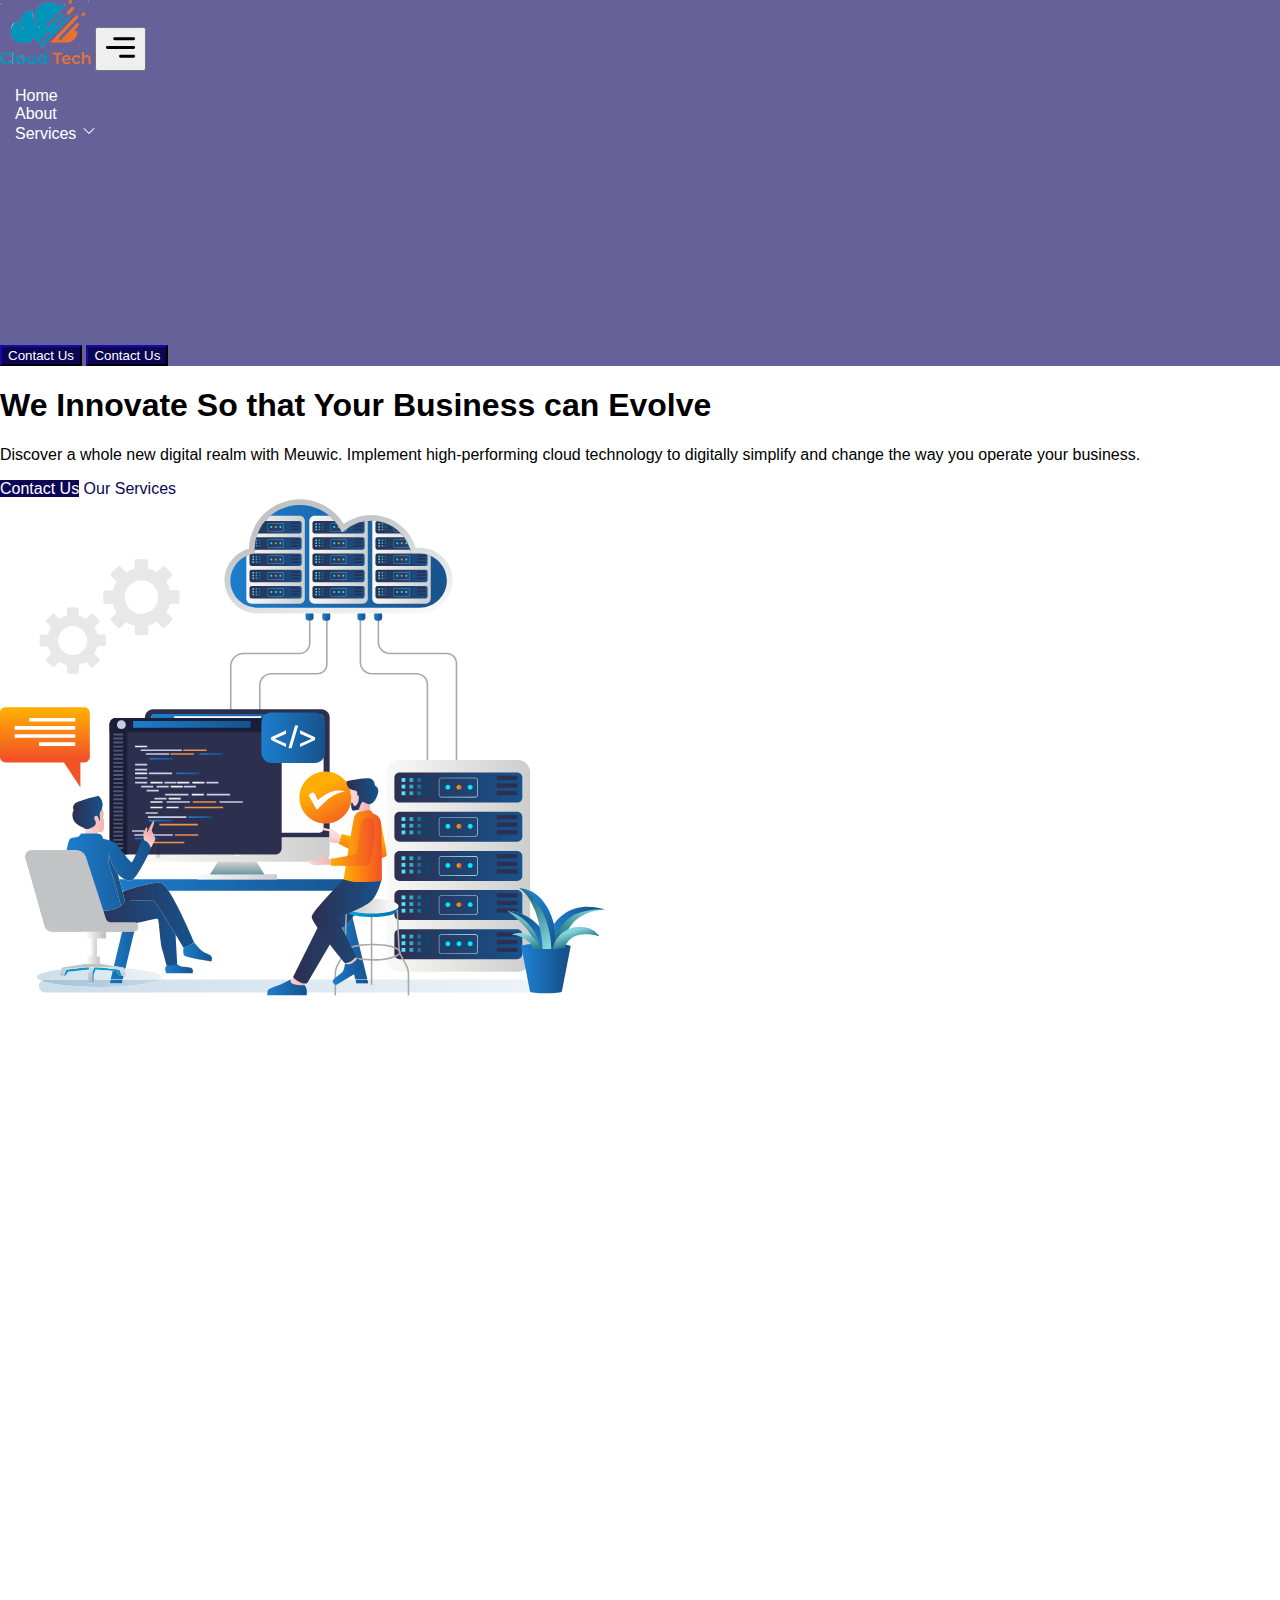
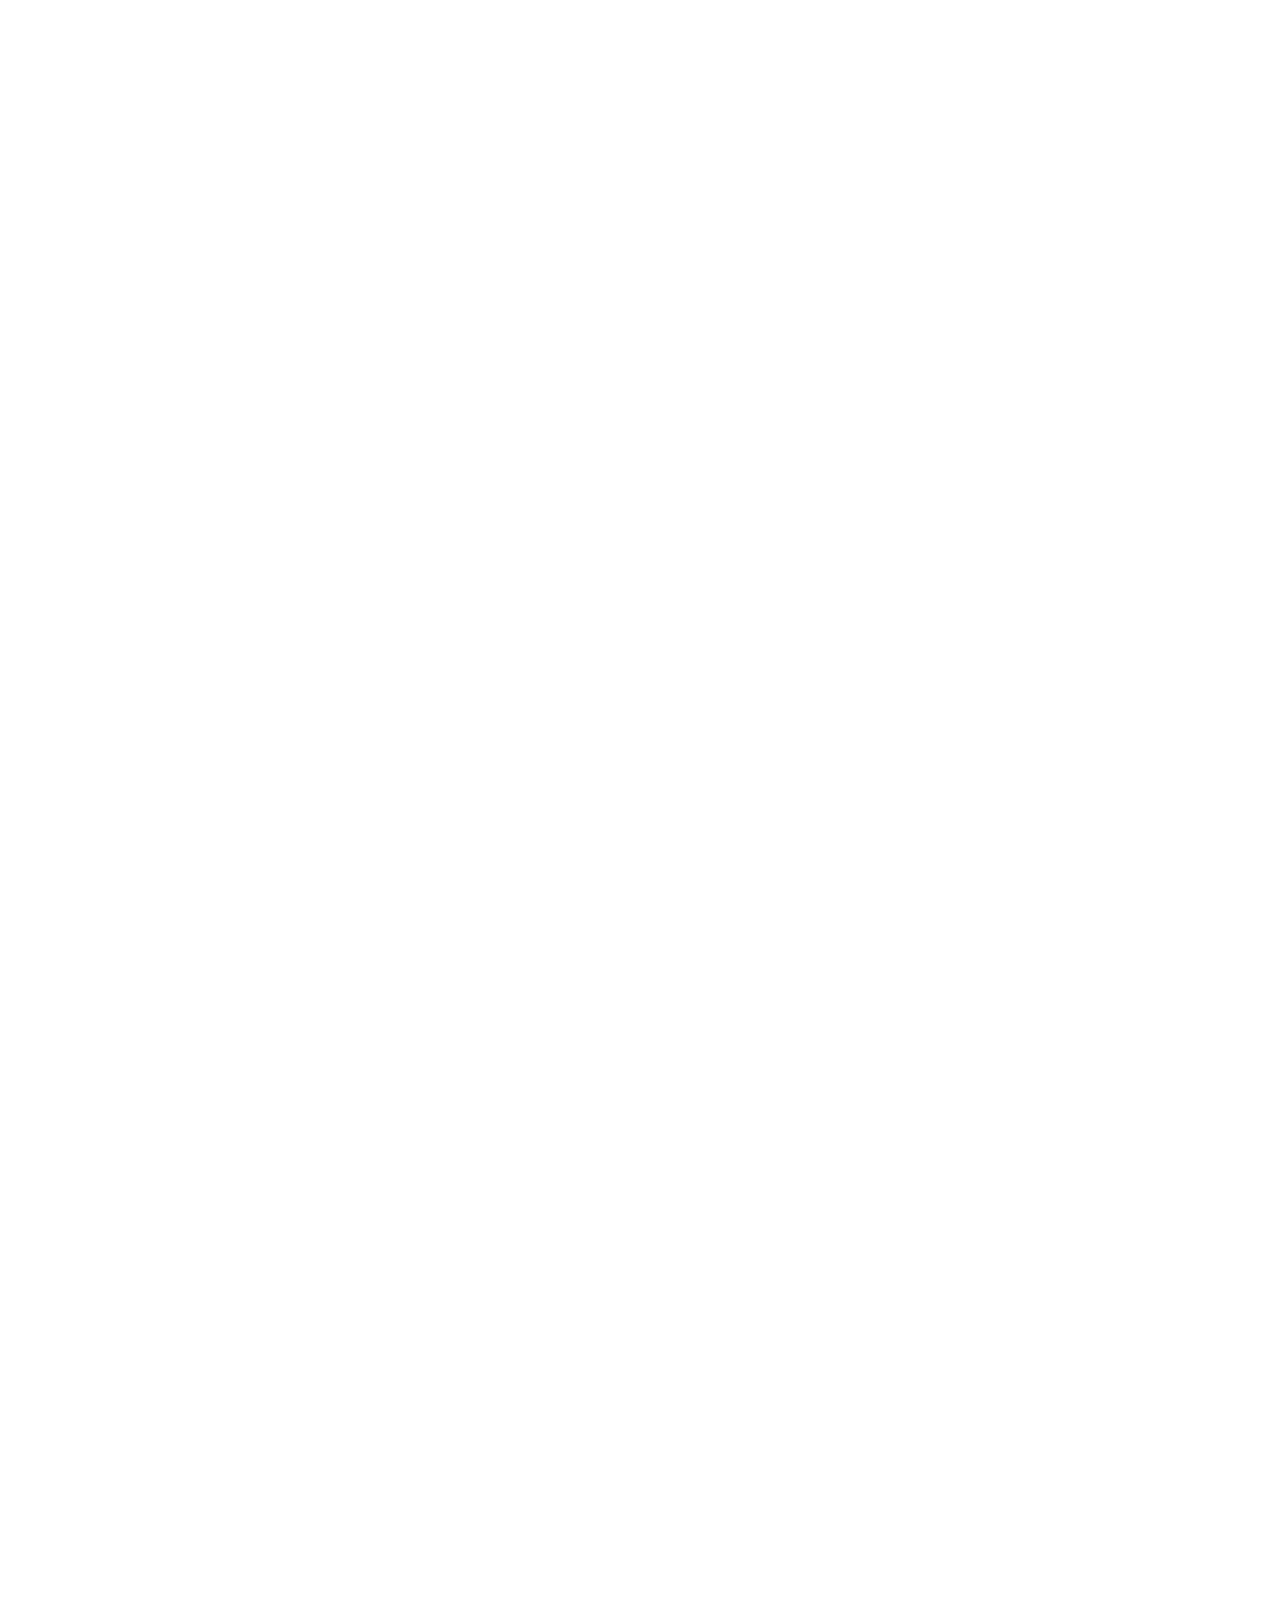
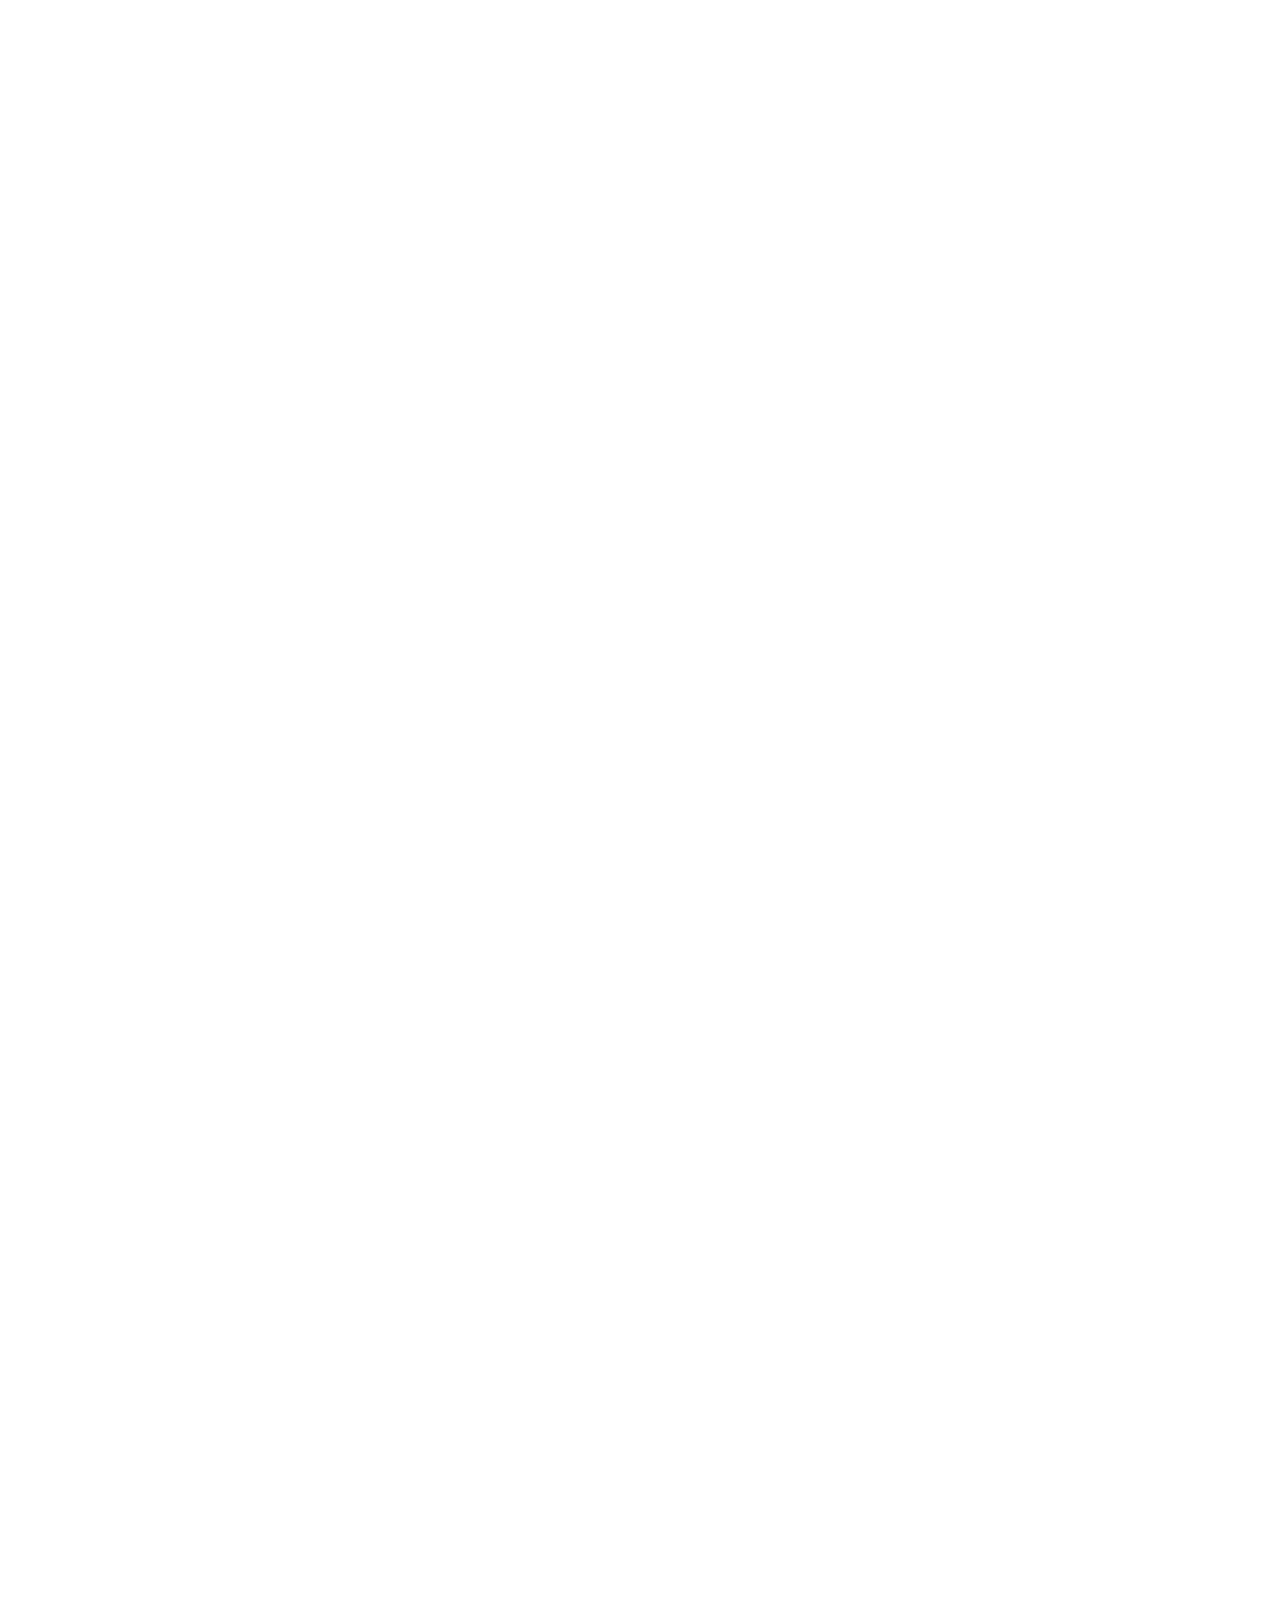
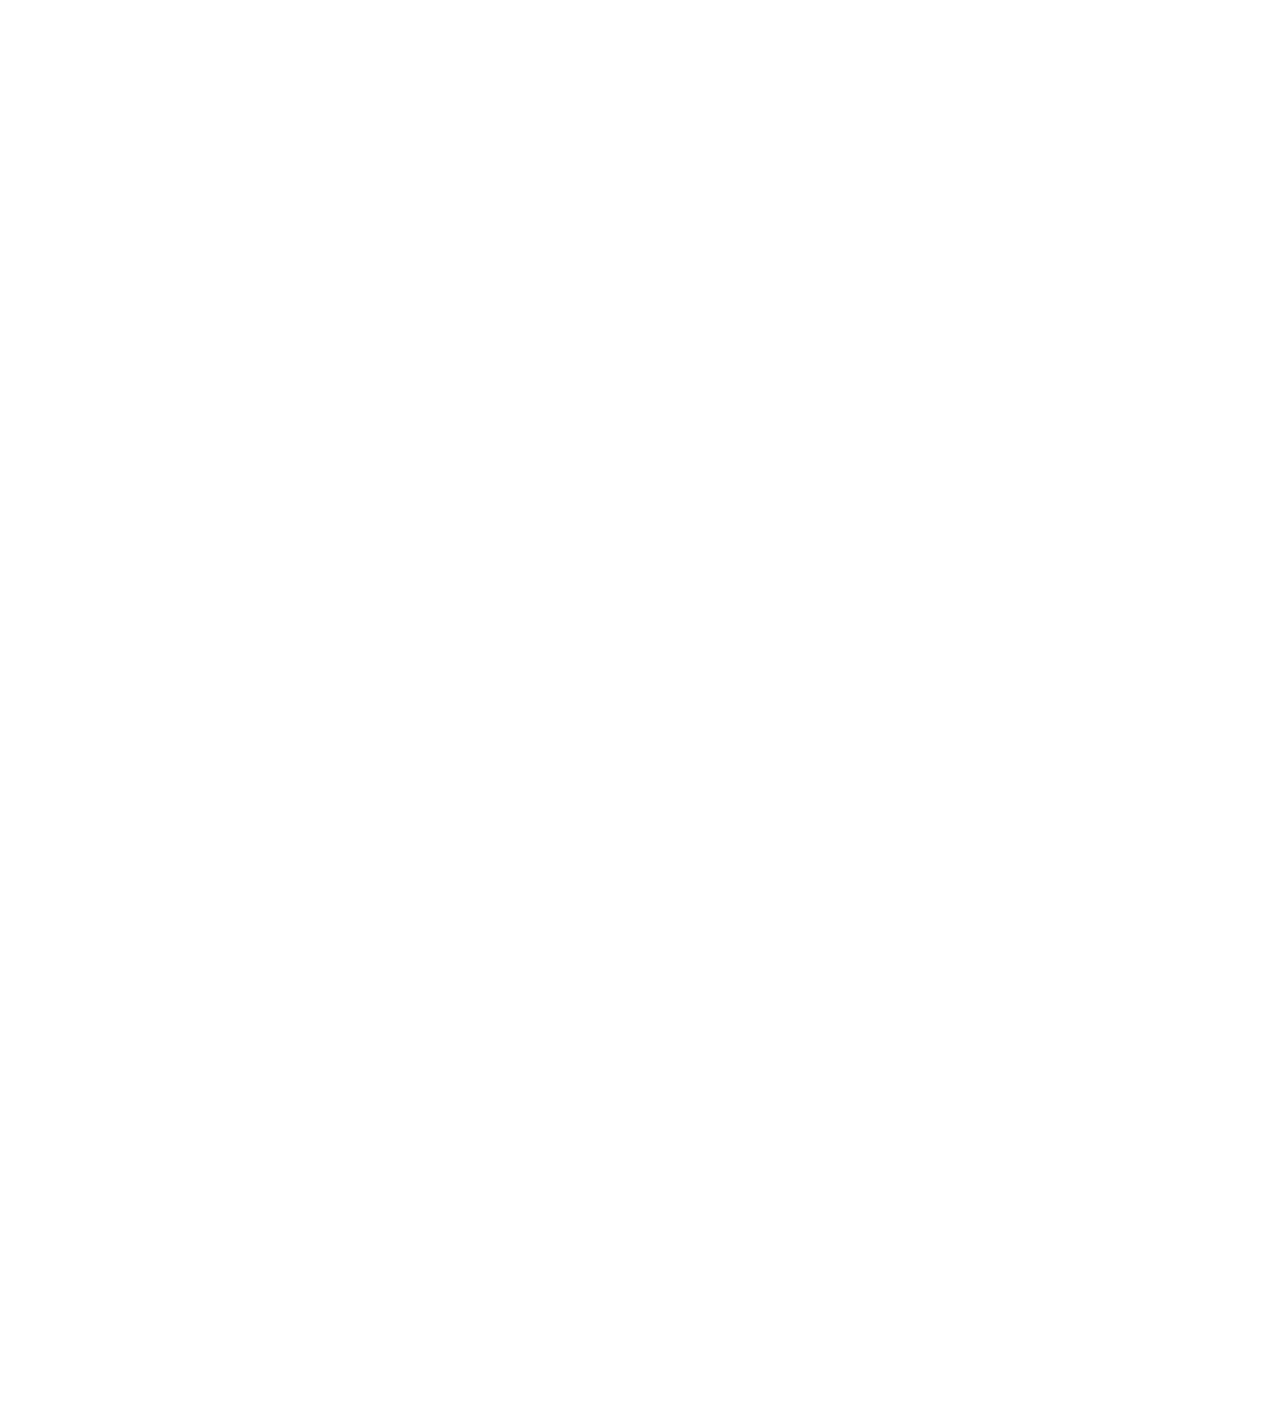
<file: index.html>
<!DOCTYPE html>
<html lang="en">
<head>
    <meta charset="UTF-8">
    <meta name="viewport" content="width=device-width, initial-scale=1.0">
    <title>Muewic</title>
    <!-- css links -->
    <link href="https://cdn.jsdelivr.net/npm/bootstrap@5.3.2/dist/css/bootstrap.min.css" rel="stylesheet" integrity="sha384-T3c6CoIi6uLrA9TneNEoa7RxnatzjcDSCmG1MXxSR1GAsXEV/Dwwykc2MPK8M2HN" crossorigin="anonymous">
    <link rel="stylesheet" href="css/style.css">
    <link rel="stylesheet" href="css/animate.css">
    <!-- css links ends -->
</head>
<body>
    <!-- header starts -->
    <header class="sticky-top bg-white">
      <nav class="navbar navbar-expand-lg bg-body-tertiary shadow p-0">
          <div class="container">
            <a class="navbar-brand py-2" href="index.html"><img src="images/cloud-tech4.svg" height="65" alt=""></a>
            <button class="navbar-toggler border-0 p-0 outline-none" type="button" data-bs-toggle="offcanvas" data-bs-target="#staticBackdrop" aria-controls="staticBackdrop">
              <img src="images/menu-icon.svg" alt="">
            </button>
            <div class="offcanvas offcanvas-start" tabindex="-1" id="staticBackdrop" aria-labelledby="staticBackdropLabel">
              <ul class="navbar-nav mx-lg-auto mb-2 mb-lg-0">
                <li class="nav-item me-lg-3">
                  <a class="nav-link" aria-current="page" href="index.html">Home</a>
                </li>
                <li class="nav-item me-lg-3">
                  <a class="nav-link" href="about-us.html">About</a>
                </li>
                <li class="nav-item me-lg-3">
                  <a class="nav-link service-btn" href="javascript:void(0);" role="button">
                    Services
                    <img src="images/arrow-down.svg" alt="">
                  </a>
                  <ul class="dropdown-menu row align-items-start">
                    <li class="col-lg-6 dropdown-list mb-3">
                      <div class="dropdown-item text-uppercase mb-2 pb-2 border-bottom" href="services.html">Cloud Services</div>
                      <ul>
                        <li><a href="services.html">DevOps</a></li>
                        <li><a href="services.html">SecOps</a></li>
                        <li><a href="services.html">Consultation & Migrations</a></li>
                        <li><a href="services.html">Observability & Monitoring Solutions</a></li>
                        <li><a href="services.html">Managed services</a></li>
                        <li><a href="services.html">Incident Management</a></li>
                      </ul>
                    </li>
                    <li class="col-lg-6 dropdown-list mb-3">
                      <div class="dropdown-item text-uppercase mb-2 pb-2 border-bottom" href="services.html">IT services</div>
                      <ul>
                        <li><a href="services.html">Custom IT Services</a></li>
                        <li><a href="services.html">Networking</a></li>
                        <li><a href="services.html">O365 & SharePoint</a></li>
                        <li><a href="services.html">Gsuite Gmail Support </a></li>
                      </ul>
                    </li>
                    <li class="col-lg-6 dropdown-list mb-3">
                      <div class="dropdown-item text-uppercase mb-2 pb-2 border-bottom" href="services.html">BPO/KPO</div>
                      <ul>
                        <li><a href="services.html">Solutions for Fintech</a></li>
                      </ul>
                    </li>
                  </ul>
                </li>
              </ul>
              <button class="btn btn-primary d-lg-block d-none" type="submit">Contact Us</button>
            </div>
            <button class="btn btn-primary fixed-bottom rounded-0 py-2 d-block d-lg-none" type="submit">Contact Us</button>
          </div>
      </nav>
    </header>
    <!-- header ends -->
    <div class="container">
    <!-- banner starts -->
    <section class="py-lg-3 pb-5 homeBanner">
      <div class="row align-items-center wow tpfadeIn">
        <div class="col-12 col-lg-4 order-2 order-lg-1 text-center text-lg-start">
          <h1 class="mainheading">We Innovate So that Your Business can Evolve</h1>
          <p class="py-4">Discover a whole new digital realm with Meuwic. Implement high-performing cloud technology to 
            digitally simplify and change the way you operate your business.
          </p>
          <div>
            <a href="javascript:void(0);" class="btn btn-primary me-4">Contact Us</a>
            <a href="services.html" class="btn btn-outline-primary">Our Services</a>
          </div>
        </div>
        <div class="col-12 col-lg-7 ms-auto text-center order-1 order-lg-2">
          <img src="images/cloud-computing.svg" class="w-100 imageHeight" alt="">
        </div>
      </div>
    </section>
    <!-- banner ends -->
    <section class="my-5 wow tpfadeIn">
      <h2 class="subheadings mb-3">What Do We Do</h2>
      <p>We at Meuwic have a solid team of cloud and DevOps engineers who carefully research new 
        software applications and offer professional cloud solutions in accordance with your business's 
        needs. Whether you need assistance with DevOps tooling and automation, cloud migration, 
        infrastructure design and management, or IT services, you can rely on us to provide the best service.</p>
    </section>
    <section class="my-4 wow tpfadeIn">
      <h2 class="subheadings mb-3">Why Choose Us</h2>
      <p>Gaining a thorough knowledge of your business requirements has always been our top focus. We 
        will collaborate closely with you to fully understand your objectives, difficulties, and vision so that 
        we can customize our services to your exact needs.</p>
      <p>Identifying the best solutions that work best for your company is one of the biggest problems in 
        cloud delivery because a different strategy must be implemented for each use case. And this is 
        where our in-depth knowledge of the industry and experience in utilizing the best technology comes 
        into play. That is why we are able to provide cloud solutions that are cost-effective and also offer 
        robust, scalable, agile, and flexible solutions.</p>
    </section>
    <!-- services starts -->
    <section class="my-5 wow tpfadeIn">
      <h2 class="subheadings mb-3">Our Services</h2>
      <span class="subtitle mb-3">We Give Your Business a Competitive Edge</span>
      <p class="">Here at Meuwic, our commitment is to offer knowledge across a range of industries. We come up 
        with new ideas, adapt, and provide outcomes that will boost your company’s economic growth.
        </p>
      <div class="services-tabs my-5 wow tpfadeIn" data-wow-delay="0.8s" data-wow-offset="10">
        <ul class="nav nav-pills justify-content-lg-center" id="pills-tab" role="tablist">
          <li class="nav-item me-3" role="presentation">
            <button class="nav-link active" data-bs-toggle="pill" data-bs-target="#service-1" type="button" role="tab" aria-selected="true">Cloud Services</button>
          </li>
          <li class="nav-item me-3" role="presentation">
            <button class="nav-link" data-bs-toggle="pill" data-bs-target="#service-2" type="button" role="tab" aria-selected="false">IT services</button>
          </li>
          <li class="nav-item" role="presentation">
            <button class="nav-link" data-bs-toggle="pill" data-bs-target="#service-3" type="button" role="tab" aria-selected="false">BPO/KPO</button>
          </li>
        </ul>
        <div class="tab-content servicestab-content" id="pills-tabContent">
          <div class="tab-pane fade show active" id="service-1" role="tabpanel" tabindex="0">
            <div class="row gx-3 justify-content-lg-center customMbl-scroll text-center">
              <div class="col-8 col-lg-3 tab-pane-item">
                <a href="javascript:void(0);">
                  <div class="card position-relative shadow rounded-3">
                    <div class="card-icon shadow">
                      <img src="images/devops-icon.svg" alt="">
                    </div>
                    <h6 class="fw-bold">DevOps</h6>
                    <p>Lorem, ipsum dolor sit amet consectetur adipisicing elit. Tenetur dolorum quod earum sit voluptates magni asperiores 
                      doloribus voluptatum id.
                    </p>
                  </div>
                </a>
              </div>
              <div class="col-8 col-lg-3 tab-pane-item">
                <a href="javascript:void(0);">
                  <div class="card position-relative shadow rounded-3">
                    <div class="card-icon shadow">
                      <img src="images/secops.svg" alt="">
                    </div>
                    <h6 class="fw-bold">SecOps</h6>
                    <p>Lorem, ipsum dolor sit amet consectetur adipisicing elit. Tenetur dolorum quod earum sit voluptates magni asperiores 
                      doloribus voluptatum id.
                    </p>
                  </div>
                </a>
              </div>
              <div class="col-8 col-lg-3 tab-pane-item">
                <a href="javascript:void(0);">
                  <div class="card position-relative shadow rounded-3">
                    <div class="card-icon shadow">
                      <img src="images/consult-migration-icon1.svg" alt="">
                    </div>
                    <h6 class="fw-bold">Consultation & Migrations</h6>
                    <p>Lorem, ipsum dolor sit amet consectetur adipisicing elit. Tenetur dolorum quod earum sit voluptates magni asperiores 
                      doloribus voluptatum id.
                    </p>
                  </div>
                </a>
              </div>
              <div class="col-8 col-lg-3 tab-pane-item">
                <a href="javascript:void(0);">
                  <div class="card position-relative shadow rounded-3">
                    <div class="card-icon shadow">
                      <img src="images/conterization-icon1.svg" alt="">
                    </div>
                    <h6 class="fw-bold">Containerzation Solutions</h6>
                    <p>Lorem, ipsum dolor sit amet consectetur adipisicing elit. Tenetur dolorum quod earum sit voluptates magni asperiores 
                      doloribus voluptatum id.
                    </p>
                  </div>
                </a>
              </div>
              <div class="col-8 col-lg-3 tab-pane-item">
                <a href="javascript:void(0);">
                  <div class="card position-relative shadow rounded-3">
                    <div class="card-icon shadow">
                      <img src="images/monitoring-icon.svg" alt="">
                    </div>
                    <h6 class="fw-bold">Observability & Monitoring Solutions</h6>
                    <p>Lorem, ipsum dolor sit amet consectetur adipisicing elit. Tenetur dolorum quod earum sit voluptates magni asperiores 
                      doloribus voluptatum id.
                    </p>
                  </div>
                </a>
              </div>
              <div class="col-8 col-lg-3 tab-pane-item">
                <a href="javascript:void(0);">
                  <div class="card position-relative shadow rounded-3">
                    <div class="card-icon shadow">
                      <img src="images/managed-services-icon.svg" alt="">
                    </div>
                    <h6 class="fw-bold">Managed services</h6>
                    <p>Lorem, ipsum dolor sit amet consectetur adipisicing elit. Tenetur dolorum quod earum sit voluptates magni asperiores 
                      doloribus voluptatum id.
                    </p>
                  </div>
                </a>
              </div>
              <div class="col-8 col-lg-3 tab-pane-item">
                <a href="javascript:void(0);">
                  <div class="card position-relative shadow rounded-3">
                    <div class="card-icon shadow">
                      <img src="images/incident-icon.svg" alt="">
                    </div>
                    <h6 class="fw-bold">Incident Management</h6>
                    <p>Lorem, ipsum dolor sit amet consectetur adipisicing elit. Tenetur dolorum quod earum sit voluptates magni asperiores 
                      doloribus voluptatum id.
                    </p>
                  </div>
                </a>
              </div>
            </div>
          </div>
          <div class="tab-pane fade" id="service-2" role="tabpanel" tabindex="1">
            <div class="row gx-3 justify-content-lg-center customMbl-scroll text-center">
              <div class="col-8 col-lg-3 tab-pane-item">
                <a href="javascript:void(0);">
                  <div class="card position-relative shadow rounded-3">
                    <div class="card-icon shadow">
                      <img src="images/custom-services-icon.svg" alt="">
                    </div>
                    <h6 class="fw-bold">Custom IT Services</h6>
                    <p>Lorem, ipsum dolor sit amet consectetur adipisicing elit. Tenetur dolorum quod earum sit voluptates magni asperiores 
                      doloribus voluptatum id.
                    </p>
                  </div>
                </a>
              </div>
              <div class="col-8 col-lg-3 tab-pane-item">
                <a href="javascript:void(0);">
                  <div class="card position-relative shadow rounded-3">
                    <div class="card-icon shadow">
                      <img src="images/networking-icon.svg" alt="">
                    </div>
                    <h6 class="fw-bold">Networking</h6>
                    <p>Lorem, ipsum dolor sit amet consectetur adipisicing elit. Tenetur dolorum quod earum sit voluptates magni asperiores 
                      doloribus voluptatum id.
                    </p>
                  </div>
                </a>
              </div>
              <div class="col-8 col-lg-3 tab-pane-item">
                <a href="javascript:void(0);">
                  <div class="card position-relative shadow rounded-3">
                    <div class="card-icon shadow">
                      <img src="images/sharepoint-icon.svg" alt="">
                    </div>
                    <h6 class="fw-bold">O365 & SharePoint </h6>
                    <p>Lorem, ipsum dolor sit amet consectetur adipisicing elit. Tenetur dolorum quod earum sit voluptates magni asperiores 
                      doloribus voluptatum id.
                    </p>
                  </div>
                </a>
              </div>
              <div class="col-8 col-lg-3 tab-pane-item">
                <a href="javascript:void(0);">
                  <div class="card position-relative shadow rounded-3">
                    <div class="card-icon shadow">
                      <img src="images/gmail-support-icon.svg" alt="">
                    </div>
                    <h6 class="fw-bold">suite Gmail Support</h6>
                    <p>Lorem, ipsum dolor sit amet consectetur adipisicing elit. Tenetur dolorum quod earum sit voluptates magni asperiores 
                      doloribus voluptatum id.
                    </p>
                  </div>
                </a>
              </div>
            </div>
          </div>
          <div class="tab-pane fade" id="service-3" role="tabpanel" tabindex="2">
            <div class="row gx-3 justify-content-lg-center customMbl-scroll text-center">
              <div class="col-8 col-lg-3 tab-pane-item">
                <a href="javascript:void(0);">
                  <div class="card position-relative shadow rounded-3">
                    <div class="card-icon shadow">
                      <img src="images/fintech-icon.svg" alt="">
                    </div>
                    <h6 class="fw-bold">Solutions for Fintech</h6>
                    <p>Lorem, ipsum dolor sit amet consectetur adipisicing elit. Tenetur dolorum quod earum sit voluptates magni asperiores 
                      doloribus voluptatum id.
                    </p>
                  </div>
                </a>
              </div>
            </div>
          </div>
        </div>
      </div>
    </section>
    <!-- services ends -->
    <!-- about us starts -->
    <section class="py-5 wow tpfadeIn">
      <h2 class="subheadings mb-5">About Us</h2>
      <div class="row">
        <div class="col-lg-6 text-start">
          <div class="pt-5">
            <p>Meuwic is a major Cloud and DevOps Consulting firm situated in Bengaluru, Karnataka. We enable 
              businesses to grasp the full potential of the cloud and streamline their DevOps techniques by 
              deploying our knowledge and innovation.
            </p>
            <p>We provide a wide range of services, including DevOps strategy development and automation, cloud 
                architecture design, implementation, and management, all with a team of highly qualified 
                individuals. Our mission is to enable businesses to fully utilize DevOps and cloud computing 
                techniques in order to spur innovation, improve productivity, and realize financial success</p>
            <a href="about-us.html" class="text-blue fs-5">Read More...</a>
          </div>
        </div>
        <div class="col-lg-6">
          <img src="images/about-us2.svg" alt="">
        </div>
      </div>
    </section>
    <!-- about us ends -->
    </div>
    <!-- footer starts -->
    <footer class="bg-body-tertiary pt-5 pb-5 pb-lg-3 wow">
      <div class="container">
        <div class="row align-items-center">
          <div class="col-12 col-lg-3 footer-logo text-center">
            <img src="images/cloud-tech4.svg" alt="">
          </div>
          <div class="col-12 col-lg-5 my-lg-0 my-4">
            <ul class="d-flex px-5 justify-content-center">
              <li class="me-4"><a href="index.html">Home</a></li>
              <li class="me-4"><a href="services.html">Services</a></li>
              <li class="me-4"><a href="about-us.html">About Us</a></li>
            </ul>
          </div>
          <div class="col-12 col-lg-4">
            <div class="d-flex justify-content-center">
              <a href="javascript:void(0);" class="me-3"><img src="images/facebook.svg" alt=""></a>
              <a href="javascript:void(0);" class="me-3"><img src="images/twitter.svg" alt=""></a>
              <a href="javascript:void(0);" class="me-3"><img src="images/youtube.svg" alt=""></a>
            </div>
          </div>
        </div>
        <div class="col-12 mt-4 text-center">
          <p>copyright @copy cloud 2022</p>
        </div>
      </div>
    </footer>
    <!-- footer ends -->
    
    <!-- js links -->
    <script src="https://code.jquery.com/jquery-3.7.1.min.js" integrity="sha256-/JqT3SQfawRcv/BIHPThkBvs0OEvtFFmqPF/lYI/Cxo=" crossorigin="anonymous"></script>
    <script src="https://cdn.jsdelivr.net/npm/bootstrap@5.3.2/dist/js/bootstrap.bundle.min.js" integrity="sha384-C6RzsynM9kWDrMNeT87bh95OGNyZPhcTNXj1NW7RuBCsyN/o0jlpcV8Qyq46cDfL" crossorigin="anonymous"></script>
    <script src="javascript/script.js"></script>
    <script src="https://cdnjs.cloudflare.com/ajax/libs/wow/1.1.2/wow.min.js"></script>
    <script>
      var wow = new WOW(
        {
          boxClass:'wow',
          animateClass: 'animated',
          mobile:true,
          scrollContainer: null,
          resetAnimation: true,
          offset: 20,
        }
      );
      wow.init();
    </script>
    <!-- js links ends -->
</body>
</html>
</file>
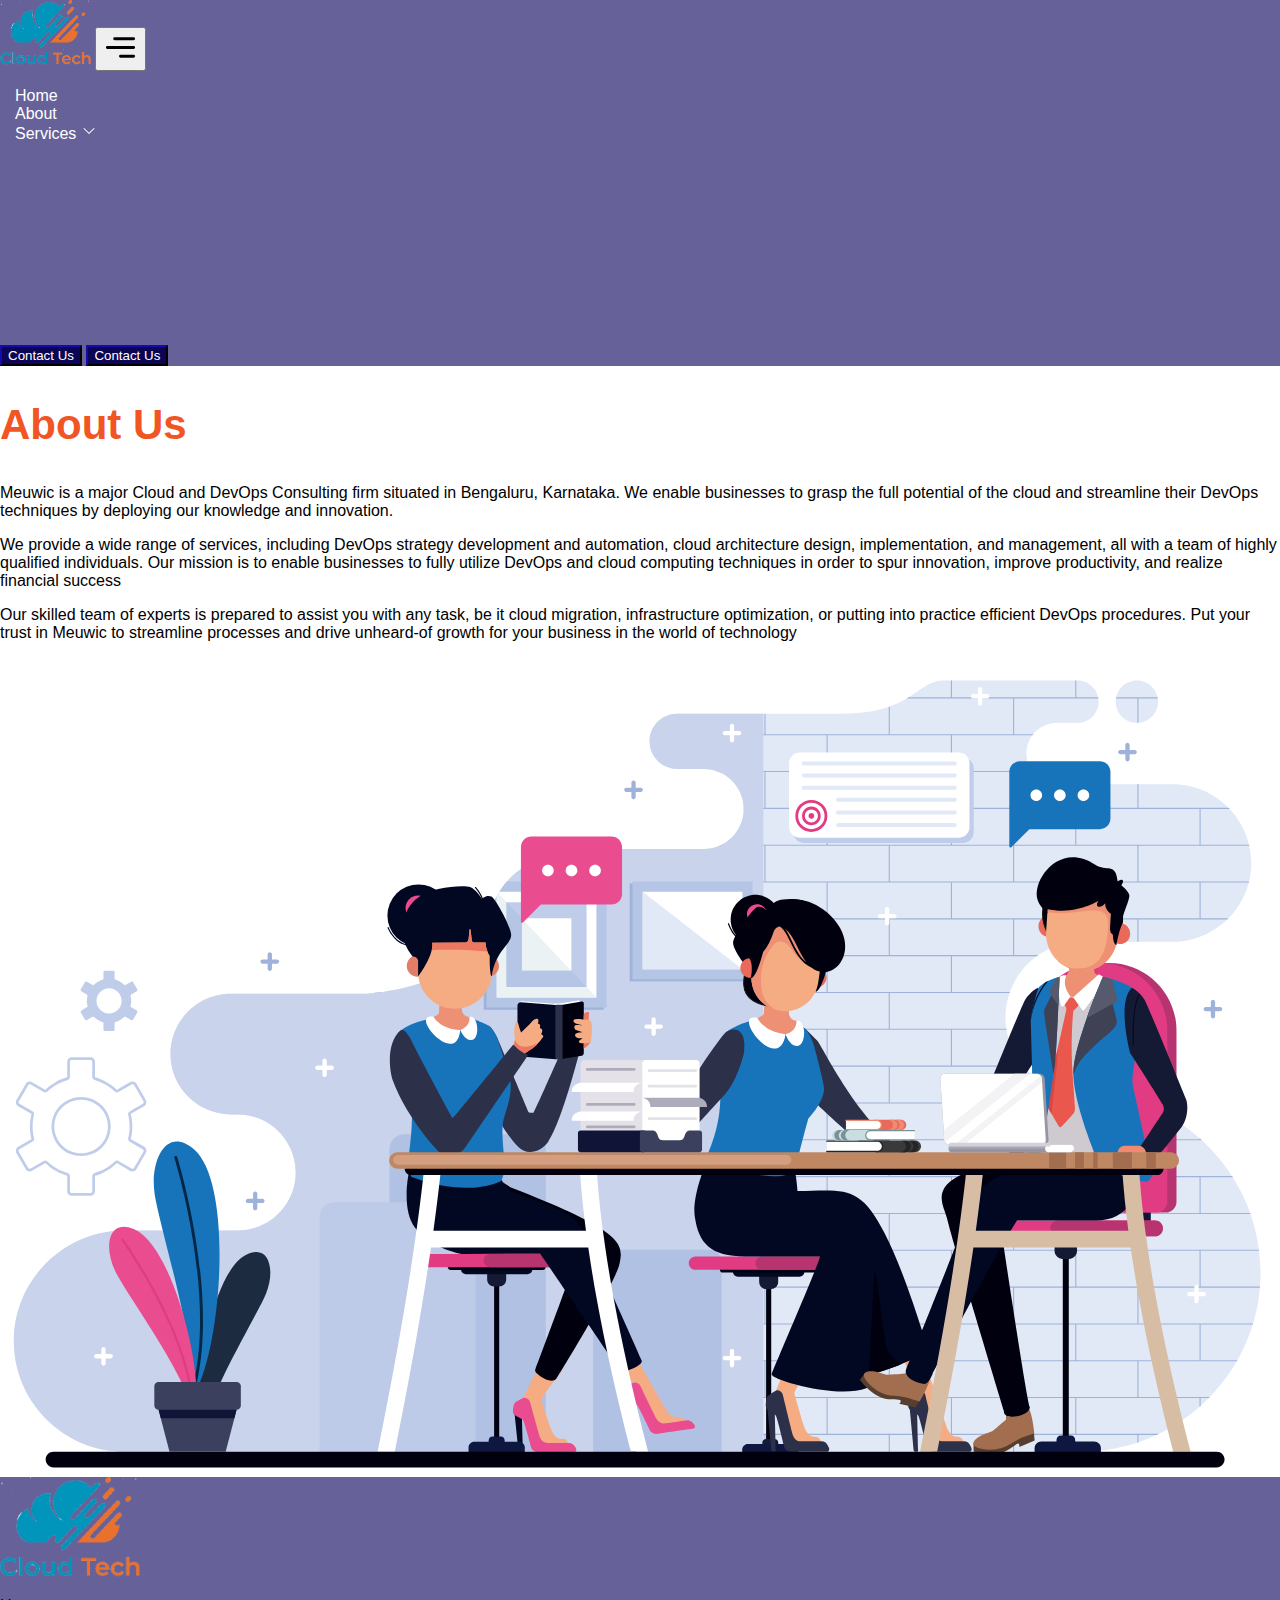
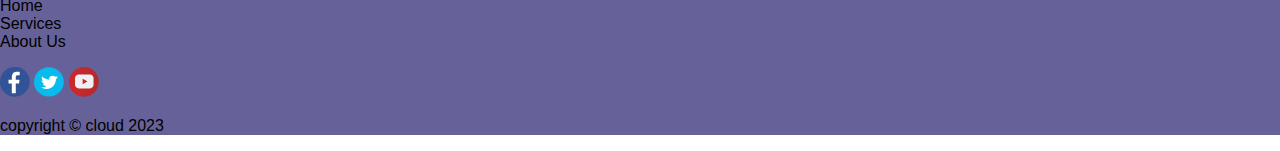
<file: about-us.html>
<!DOCTYPE html>
<html lang="en">
<head>
    <meta charset="UTF-8">
    <meta name="viewport" content="width=device-width, initial-scale=1.0">
    <title>Muewic</title>
    <!-- css links -->
    <link href="https://cdn.jsdelivr.net/npm/bootstrap@5.3.2/dist/css/bootstrap.min.css" rel="stylesheet" integrity="sha384-T3c6CoIi6uLrA9TneNEoa7RxnatzjcDSCmG1MXxSR1GAsXEV/Dwwykc2MPK8M2HN" crossorigin="anonymous">
    <link rel="stylesheet" href="css/style.css">
    <link rel="stylesheet" href="css/animate.css">
    <!-- css links ends -->
</head>
<body>
    <!-- header starts -->
    <header class="sticky-top bg-white">
      <nav class="navbar navbar-expand-lg bg-body-tertiary shadow p-0">
          <div class="container">
            <a class="navbar-brand py-2" href="index.html"><img src="images/cloud-tech4.svg" height="65" alt=""></a>
            <button class="navbar-toggler border-0 p-0 outline-none" type="button" data-bs-toggle="offcanvas" data-bs-target="#staticBackdrop" aria-controls="staticBackdrop">
              <img src="images/menu-icon.svg" alt="">
            </button>
            <div class="offcanvas offcanvas-start" tabindex="-1" id="staticBackdrop" aria-labelledby="staticBackdropLabel">
              <ul class="navbar-nav mx-lg-auto mb-2 mb-lg-0">
                <li class="nav-item me-lg-3">
                  <a class="nav-link" aria-current="page" href="index.html">Home</a>
                </li>
                <li class="nav-item me-lg-3">
                  <a class="nav-link" href="about-us.html">About</a>
                </li>
                <li class="nav-item me-lg-3">
                  <a class="nav-link service-btn" href="javascript:void(0);" role="button">
                    Services
                    <img src="images/arrow-down.svg" alt="">
                  </a>
                  <ul class="dropdown-menu row align-items-start">
                    <li class="col-lg-6 dropdown-list mb-3">
                      <div class="dropdown-item text-uppercase mb-2 pb-2 border-bottom" href="services.html">Cloud Services</div>
                      <ul>
                        <li><a href="services.html">DevOps</a></li>
                        <li><a href="services.html">SecOps</a></li>
                        <li><a href="services.html">Consultation & Migrations</a></li>
                        <li><a href="services.html">Observability & Monitoring Solutions</a></li>
                        <li><a href="services.html">Managed services</a></li>
                        <li><a href="services.html">Incident Management</a></li>
                      </ul>
                    </li>
                    <li class="col-lg-6 dropdown-list mb-3">
                      <div class="dropdown-item text-uppercase mb-2 pb-2 border-bottom" href="services.html">IT services</div>
                      <ul>
                        <li><a href="services.html">Custom IT Services</a></li>
                        <li><a href="services.html">Networking</a></li>
                        <li><a href="services.html">O365 & SharePoint</a></li>
                        <li><a href="services.html">Gsuite Gmail Support </a></li>
                      </ul>
                    </li>
                    <li class="col-lg-6 dropdown-list mb-3">
                      <div class="dropdown-item text-uppercase mb-2 pb-2 border-bottom" href="services.html">BPO/KPO</div>
                      <ul>
                        <li><a href="services.html">Solutions for Fintech</a></li>
                      </ul>
                    </li>
                  </ul>
                </li>
              </ul>
              <button class="btn btn-primary d-lg-block d-none" type="submit">Contact Us</button>
            </div>
            <button class="btn btn-primary fixed-bottom rounded-0 py-2 d-block d-lg-none" type="submit">Contact Us</button>
          </div>
      </nav>
    </header>
    <!-- header ends -->
    <div class="container">
      <section class="py-5 wow tpfadeIn">
        <h2 class="subheadings mb-5">About Us</h2>
        <div class="row">
          <div class="col-lg-6 text-start">
            <div class="">
              <p>Meuwic is a major Cloud and DevOps Consulting firm situated in Bengaluru, Karnataka. We enable 
                businesses to grasp the full potential of the cloud and streamline their DevOps techniques by 
                deploying our knowledge and innovation.
              </p>
              <p>We provide a wide range of services, including DevOps strategy development and automation, cloud 
                  architecture design, implementation, and management, all with a team of highly qualified 
                  individuals. Our mission is to enable businesses to fully utilize DevOps and cloud computing 
                  techniques in order to spur innovation, improve productivity, and realize financial success
              </p>
              <p>Our skilled team of experts is prepared to assist you with any task, be it cloud migration, 
                infrastructure optimization, or putting into practice efficient DevOps procedures. Put your trust in 
                Meuwic to streamline processes and drive unheard-of growth for your business in the world of 
                technology
              </p>
            </div>
          </div>
          <div class="col-lg-6">
            <img src="images/about-us2.svg" alt="">
          </div>
        </div>
      </section>
    </div>
    <!-- footer starts -->
    <footer class="bg-body-tertiary pt-5 pb-5 pb-lg-3">
      <div class="container">
        <div class="row align-items-center">
          <div class="col-12 col-lg-3 footer-logo text-center">
            <img src="images/cloud-tech4.svg" alt="">
          </div>
          <div class="col-12 col-lg-5 my-lg-0 my-4">
            <ul class="d-flex px-5 justify-content-center">
              <li class="me-4"><a href="index.html">Home</a></li>
              <li class="me-4"><a href="services.html">Services</a></li>
              <li class="me-4"><a href="about-us.html">About Us</a></li>
            </ul>
          </div>
          <div class="col-12 col-lg-4">
            <div class="d-flex justify-content-center">
              <a href="javascript:void(0);" class="me-3"><img src="images/facebook.svg" alt=""></a>
              <a href="javascript:void(0);" class="me-3"><img src="images/twitter.svg" alt=""></a>
              <a href="javascript:void(0);" class="me-3"><img src="images/youtube.svg" alt=""></a>
            </div>
          </div>
        </div>
        <div class="col-12 mt-4 text-center">
          <p>copyright &copy cloud 2023</p>
        </div>
      </div>
    </footer>
    <!-- footer ends -->
    <!-- js links -->
    <script src="https://code.jquery.com/jquery-3.7.1.min.js" integrity="sha256-/JqT3SQfawRcv/BIHPThkBvs0OEvtFFmqPF/lYI/Cxo=" crossorigin="anonymous"></script>
    <script src="https://cdn.jsdelivr.net/npm/bootstrap@5.3.2/dist/js/bootstrap.bundle.min.js" integrity="sha384-C6RzsynM9kWDrMNeT87bh95OGNyZPhcTNXj1NW7RuBCsyN/o0jlpcV8Qyq46cDfL" crossorigin="anonymous"></script>
    <script src="javascript/script.js"></script>
    <script src="https://cdnjs.cloudflare.com/ajax/libs/wow/1.1.2/wow.min.js"></script>
    <script>
      var wow = new WOW(
        {
          boxClass:'wow',
          animateClass: 'animated',
          mobile:false,
          scrollContainer: null,
          resetAnimation: true,
        }
      );
      wow.init();
    </script>
    <!-- js links ends -->    
</body>
</html>
</file>
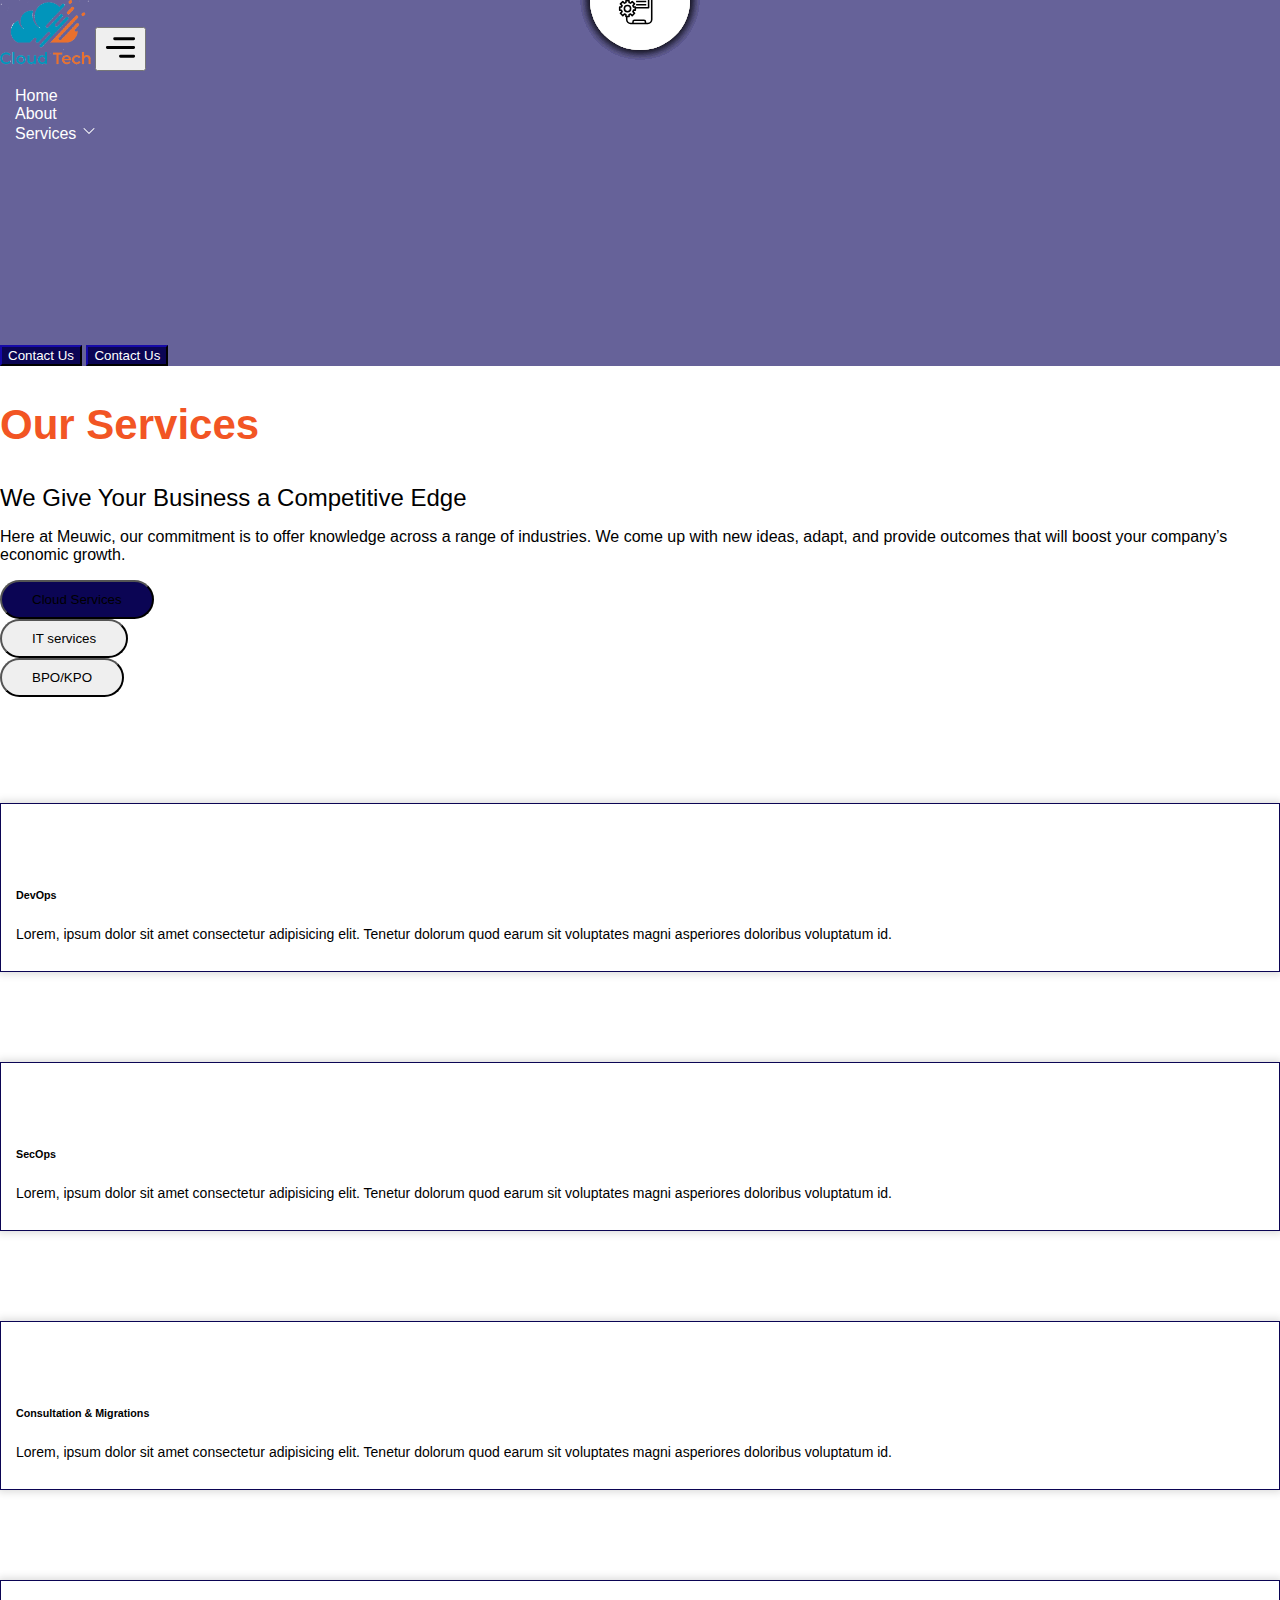
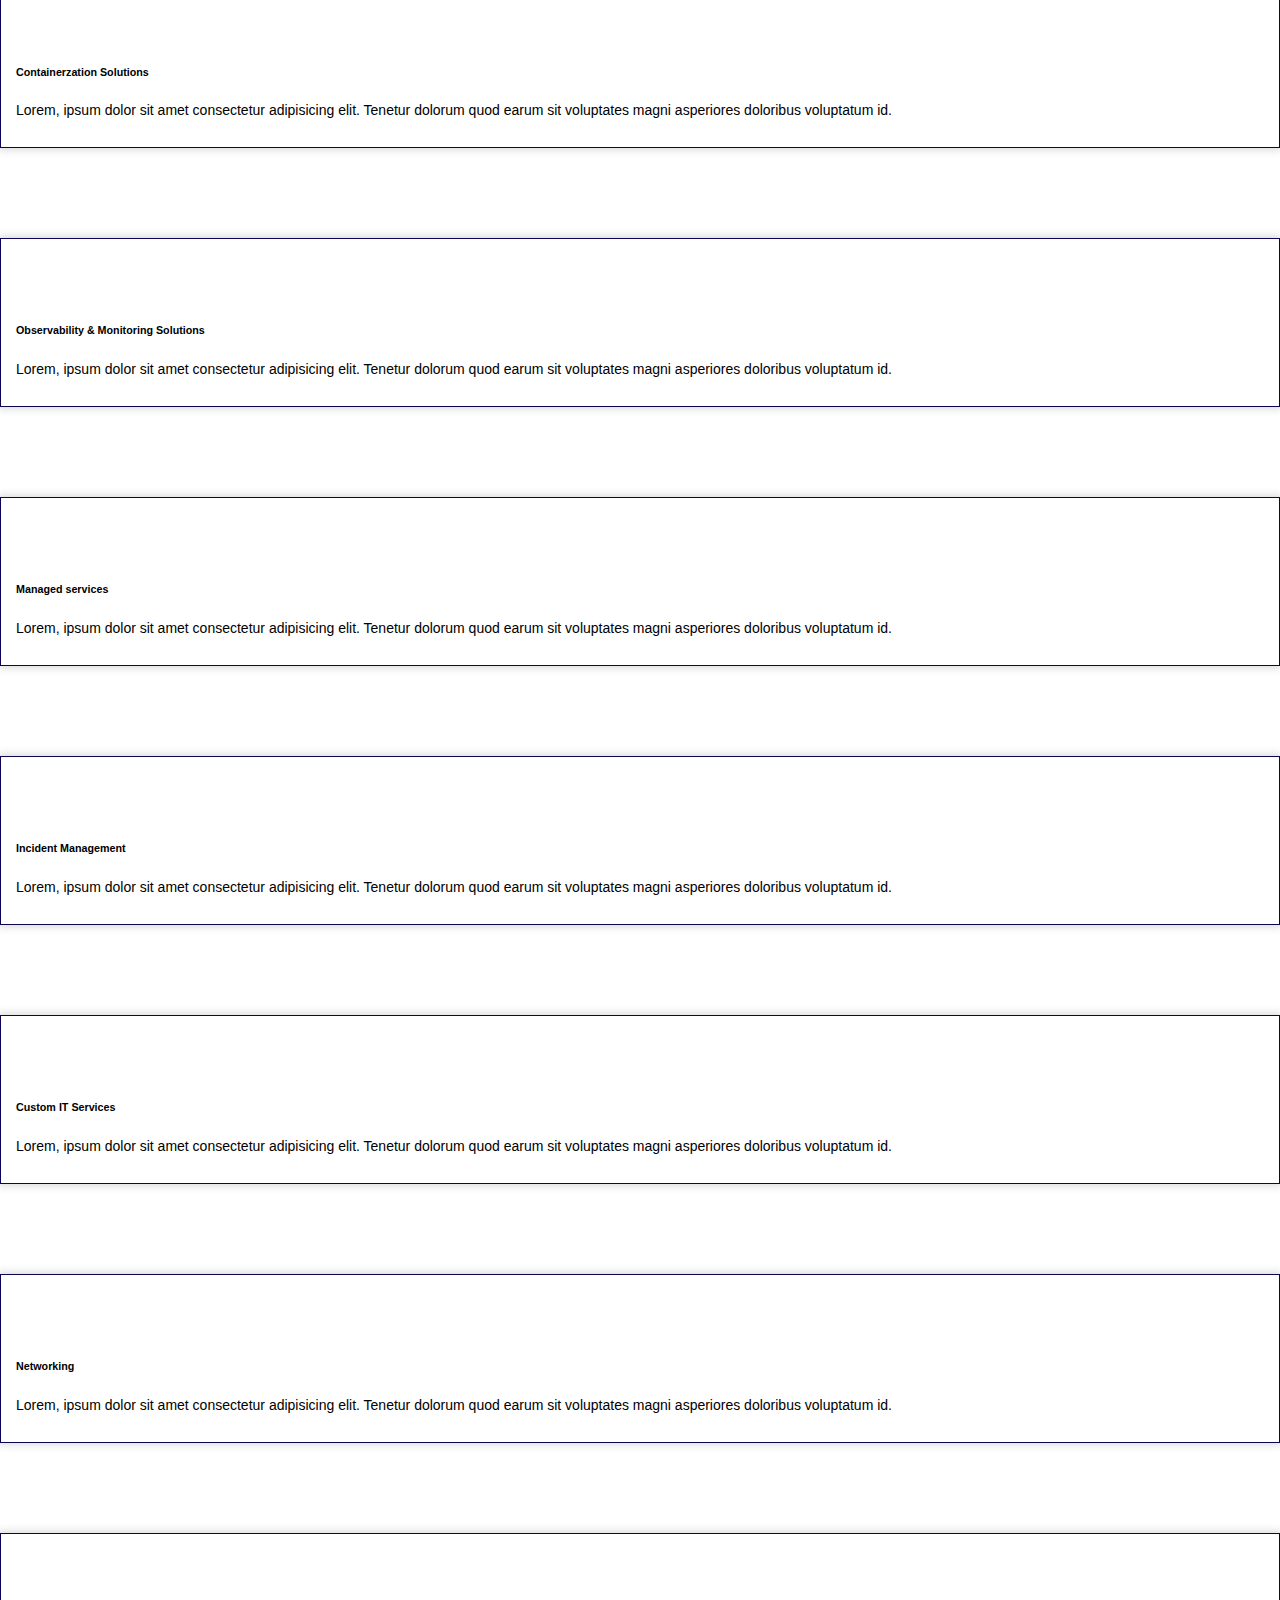
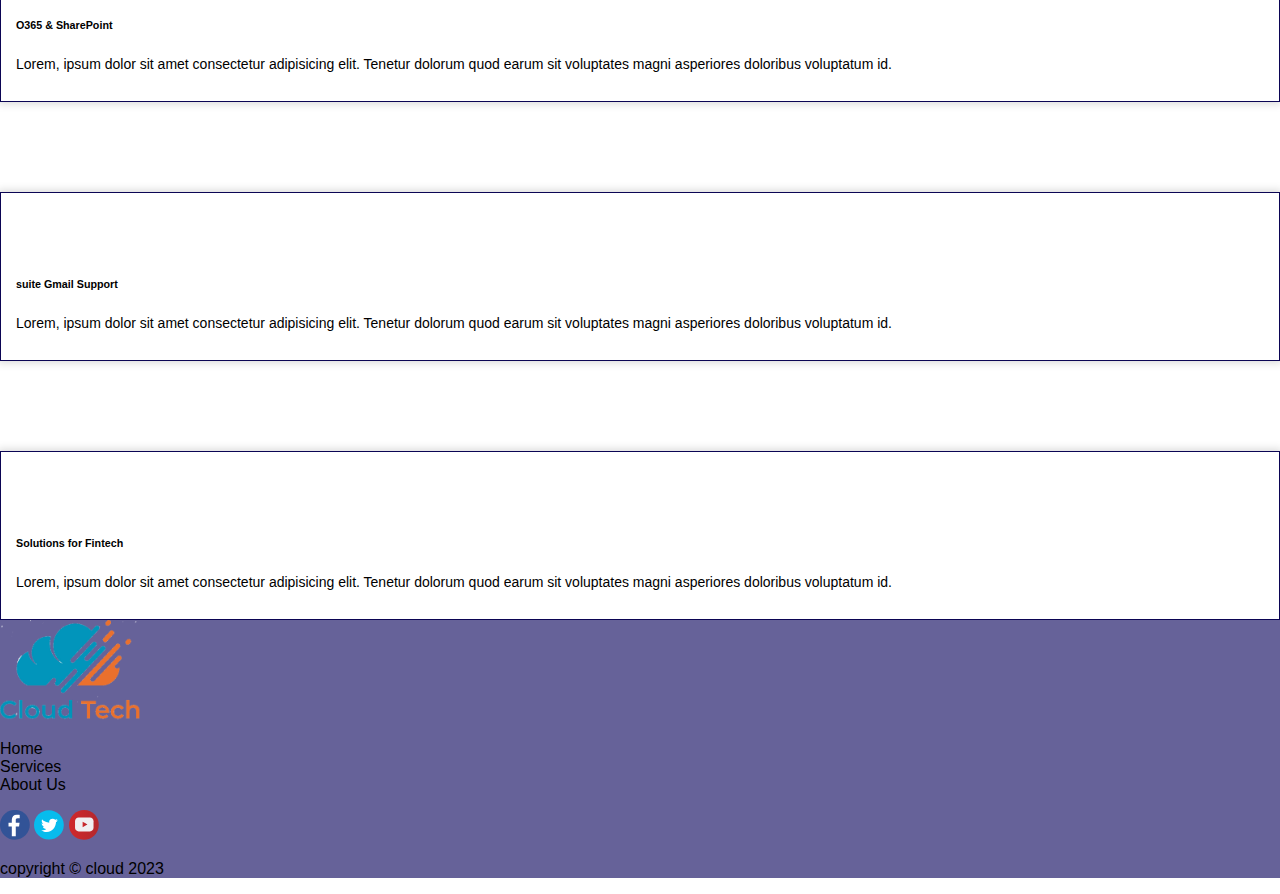
<file: services.html>
<!DOCTYPE html>
<html lang="en">
<head>
    <meta charset="UTF-8">
    <meta name="viewport" content="width=device-width, initial-scale=1.0">
    <title>Muewic</title>
    <!-- css links -->
    <link href="https://cdn.jsdelivr.net/npm/bootstrap@5.3.2/dist/css/bootstrap.min.css" rel="stylesheet" integrity="sha384-T3c6CoIi6uLrA9TneNEoa7RxnatzjcDSCmG1MXxSR1GAsXEV/Dwwykc2MPK8M2HN" crossorigin="anonymous">
    <link rel="stylesheet" href="css/style.css">
    <link rel="stylesheet" href="css/animate.css">
    <!-- css links ends -->
</head>
<body>
    <!-- header starts -->
    <header class="sticky-top bg-white">
      <nav class="navbar navbar-expand-lg bg-body-tertiary shadow p-0">
          <div class="container">
            <a class="navbar-brand py-2" href="index.html"><img src="images/cloud-tech4.svg" height="65" alt=""></a>
            <button class="navbar-toggler border-0 p-0 outline-none" type="button" data-bs-toggle="offcanvas" data-bs-target="#staticBackdrop" aria-controls="staticBackdrop">
              <img src="images/menu-icon.svg" alt="">
            </button>
            <div class="offcanvas offcanvas-start" tabindex="-1" id="staticBackdrop" aria-labelledby="staticBackdropLabel">
              <ul class="navbar-nav mx-lg-auto mb-2 mb-lg-0">
                <li class="nav-item me-lg-3">
                  <a class="nav-link" aria-current="page" href="index.html">Home</a>
                </li>
                <li class="nav-item me-lg-3">
                  <a class="nav-link" href="about-us.html">About</a>
                </li>
                <li class="nav-item me-lg-3">
                  <a class="nav-link service-btn" href="javascript:void(0);" role="button">
                    Services
                    <img src="images/arrow-down.svg" alt="">
                  </a>
                  <ul class="dropdown-menu row align-items-start">
                    <li class="col-lg-6 dropdown-list mb-3">
                      <div class="dropdown-item text-uppercase mb-2 pb-2 border-bottom" href="services.html">Cloud Services</div>
                      <ul>
                        <li><a href="services.html">DevOps</a></li>
                        <li><a href="services.html">SecOps</a></li>
                        <li><a href="services.html">Consultation & Migrations</a></li>
                        <li><a href="services.html">Observability & Monitoring Solutions</a></li>
                        <li><a href="services.html">Managed services</a></li>
                        <li><a href="services.html">Incident Management</a></li>
                      </ul>
                    </li>
                    <li class="col-lg-6 dropdown-list mb-3">
                      <div class="dropdown-item text-uppercase mb-2 pb-2 border-bottom" href="services.html">IT services</div>
                      <ul>
                        <li><a href="services.html">Custom IT Services</a></li>
                        <li><a href="services.html">Networking</a></li>
                        <li><a href="services.html">O365 & SharePoint</a></li>
                        <li><a href="services.html">Gsuite Gmail Support </a></li>
                      </ul>
                    </li>
                    <li class="col-lg-6 dropdown-list mb-3">
                      <div class="dropdown-item text-uppercase mb-2 pb-2 border-bottom" href="services.html">BPO/KPO</div>
                      <ul>
                        <li><a href="services.html">Solutions for Fintech</a></li>
                      </ul>
                    </li>
                  </ul>
                </li>
              </ul>
              <button class="btn btn-primary d-lg-block d-none" type="submit">Contact Us</button>
            </div>
            <button class="btn btn-primary fixed-bottom rounded-0 py-2 d-block d-lg-none" type="submit">Contact Us</button>
          </div>
      </nav>
    </header>
    <!-- header ends -->
    <div class="container">
      <section class="my-5 wow tpfadeIn">
        <h2 class="subheadings mb-3">Our Services</h2>
        <span class="subtitle mb-3">We Give Your Business a Competitive Edge</span>
        <p class="">Here at Meuwic, our commitment is to offer knowledge across a range of industries. We come up 
          with new ideas, adapt, and provide outcomes that will boost your company’s economic growth.
          </p>
        <div class="services-tabs my-5 text-center wow tpfadeIn" data-wow-delay="0.8s" data-wow-offset="10">
          <ul class="nav nav-pills justify-content-lg-center" id="pills-tab" role="tablist">
            <li class="nav-item me-3" role="presentation">
              <button class="nav-link active" data-bs-toggle="pill" data-bs-target="#service-1" type="button" role="tab" aria-selected="true">Cloud Services</button>
            </li>
            <li class="nav-item me-3" role="presentation">
              <button class="nav-link" data-bs-toggle="pill" data-bs-target="#service-2" type="button" role="tab" aria-selected="false">IT services</button>
            </li>
            <li class="nav-item" role="presentation">
              <button class="nav-link" data-bs-toggle="pill" data-bs-target="#service-3" type="button" role="tab" aria-selected="false">BPO/KPO</button>
            </li>
          </ul>
          <div class="tab-content servicestab-content" id="pills-tabContent">
            <div class="tab-pane fade show active" id="service-1" role="tabpanel" tabindex="0">
              <div class="row gx-3 justify-content-lg-center customMbl-scroll text-center">
                <div class="col-8 col-lg-3 tab-pane-item">
                  <a href="javascript:void(0);">
                    <div class="card position-relative shadow rounded-3">
                      <div class="card-icon shadow">
                        <img src="images/devops-icon.svg" alt="">
                      </div>
                      <h6 class="fw-bold">DevOps</h6>
                      <p>Lorem, ipsum dolor sit amet consectetur adipisicing elit. Tenetur dolorum quod earum sit voluptates magni asperiores 
                        doloribus voluptatum id.
                      </p>
                    </div>
                  </a>
                </div>
                <div class="col-8 col-lg-3 tab-pane-item">
                  <a href="javascript:void(0);">
                    <div class="card position-relative shadow rounded-3">
                      <div class="card-icon shadow">
                        <img src="images/secops.svg" alt="">
                      </div>
                      <h6 class="fw-bold">SecOps</h6>
                      <p>Lorem, ipsum dolor sit amet consectetur adipisicing elit. Tenetur dolorum quod earum sit voluptates magni asperiores 
                        doloribus voluptatum id.
                      </p>
                    </div>
                  </a>
                </div>
                <div class="col-8 col-lg-3 tab-pane-item">
                  <a href="javascript:void(0);">
                    <div class="card position-relative shadow rounded-3">
                      <div class="card-icon shadow">
                        <img src="images/consult-migration-icon1.svg" alt="">
                      </div>
                      <h6 class="fw-bold">Consultation & Migrations</h6>
                      <p>Lorem, ipsum dolor sit amet consectetur adipisicing elit. Tenetur dolorum quod earum sit voluptates magni asperiores 
                        doloribus voluptatum id.
                      </p>
                    </div>
                  </a>
                </div>
                <div class="col-8 col-lg-3 tab-pane-item">
                  <a href="javascript:void(0);">
                    <div class="card position-relative shadow rounded-3">
                      <div class="card-icon shadow">
                        <img src="images/conterization-icon1.svg" alt="">
                      </div>
                      <h6 class="fw-bold">Containerzation Solutions</h6>
                      <p>Lorem, ipsum dolor sit amet consectetur adipisicing elit. Tenetur dolorum quod earum sit voluptates magni asperiores 
                        doloribus voluptatum id.
                      </p>
                    </div>
                  </a>
                </div>
                <div class="col-8 col-lg-3 tab-pane-item">
                  <a href="javascript:void(0);">
                    <div class="card position-relative shadow rounded-3">
                      <div class="card-icon shadow">
                        <img src="images/monitoring-icon.svg" alt="">
                      </div>
                      <h6 class="fw-bold">Observability & Monitoring Solutions</h6>
                      <p>Lorem, ipsum dolor sit amet consectetur adipisicing elit. Tenetur dolorum quod earum sit voluptates magni asperiores 
                        doloribus voluptatum id.
                      </p>
                    </div>
                  </a>
                </div>
                <div class="col-8 col-lg-3 tab-pane-item">
                  <a href="javascript:void(0);">
                    <div class="card position-relative shadow rounded-3">
                      <div class="card-icon shadow">
                        <img src="images/managed-services-icon.svg" alt="">
                      </div>
                      <h6 class="fw-bold">Managed services</h6>
                      <p>Lorem, ipsum dolor sit amet consectetur adipisicing elit. Tenetur dolorum quod earum sit voluptates magni asperiores 
                        doloribus voluptatum id.
                      </p>
                    </div>
                  </a>
                </div>
                <div class="col-8 col-lg-3 tab-pane-item">
                  <a href="javascript:void(0);">
                    <div class="card position-relative shadow rounded-3">
                      <div class="card-icon shadow">
                        <img src="images/incident-icon.svg" alt="">
                      </div>
                      <h6 class="fw-bold">Incident Management</h6>
                      <p>Lorem, ipsum dolor sit amet consectetur adipisicing elit. Tenetur dolorum quod earum sit voluptates magni asperiores 
                        doloribus voluptatum id.
                      </p>
                    </div>
                  </a>
                </div>
              </div>
            </div>
            <div class="tab-pane fade" id="service-2" role="tabpanel" tabindex="1">
              <div class="row gx-3 justify-content-lg-center customMbl-scroll text-center">
                <div class="col-8 col-lg-3 tab-pane-item">
                  <a href="javascript:void(0);">
                    <div class="card position-relative shadow rounded-3">
                      <div class="card-icon shadow">
                        <img src="images/custom-services-icon.svg" alt="">
                      </div>
                      <h6 class="fw-bold">Custom IT Services</h6>
                      <p>Lorem, ipsum dolor sit amet consectetur adipisicing elit. Tenetur dolorum quod earum sit voluptates magni asperiores 
                        doloribus voluptatum id.
                      </p>
                    </div>
                  </a>
                </div>
                <div class="col-8 col-lg-3 tab-pane-item">
                  <a href="javascript:void(0);">
                    <div class="card position-relative shadow rounded-3">
                      <div class="card-icon shadow">
                        <img src="images/networking-icon.svg" alt="">
                      </div>
                      <h6 class="fw-bold">Networking</h6>
                      <p>Lorem, ipsum dolor sit amet consectetur adipisicing elit. Tenetur dolorum quod earum sit voluptates magni asperiores 
                        doloribus voluptatum id.
                      </p>
                    </div>
                  </a>
                </div>
                <div class="col-8 col-lg-3 tab-pane-item">
                  <a href="javascript:void(0);">
                    <div class="card position-relative shadow rounded-3">
                      <div class="card-icon shadow">
                        <img src="images/sharepoint-icon.svg" alt="">
                      </div>
                      <h6 class="fw-bold">O365 & SharePoint </h6>
                      <p>Lorem, ipsum dolor sit amet consectetur adipisicing elit. Tenetur dolorum quod earum sit voluptates magni asperiores 
                        doloribus voluptatum id.
                      </p>
                    </div>
                  </a>
                </div>
                <div class="col-8 col-lg-3 tab-pane-item">
                  <a href="javascript:void(0);">
                    <div class="card position-relative shadow rounded-3">
                      <div class="card-icon shadow">
                        <img src="images/gmail-support-icon.svg" alt="">
                      </div>
                      <h6 class="fw-bold">suite Gmail Support</h6>
                      <p>Lorem, ipsum dolor sit amet consectetur adipisicing elit. Tenetur dolorum quod earum sit voluptates magni asperiores 
                        doloribus voluptatum id.
                      </p>
                    </div>
                  </a>
                </div>
              </div>
            </div>
            <div class="tab-pane fade" id="service-3" role="tabpanel" tabindex="2">
              <div class="row gx-3 justify-content-lg-center customMbl-scroll text-center">
                <div class="col-8 col-lg-3 tab-pane-item">
                  <a href="javascript:void(0);">
                    <div class="card position-relative shadow rounded-3">
                      <div class="card-icon shadow">
                        <img src="images/fintech-icon.svg" alt="">
                      </div>
                      <h6 class="fw-bold">Solutions for Fintech</h6>
                      <p>Lorem, ipsum dolor sit amet consectetur adipisicing elit. Tenetur dolorum quod earum sit voluptates magni asperiores 
                        doloribus voluptatum id.
                      </p>
                    </div>
                  </a>
                </div>
              </div>
            </div>
          </div>
        </div>
      </section>
    </div>
    <!-- footer starts -->
    <footer class="bg-body-tertiary pt-5 pb-5 pb-lg-3">
      <div class="container">
        <div class="row align-items-center">
          <div class="col-12 col-lg-3 footer-logo text-center">
            <img src="images/cloud-tech4.svg" alt="">
          </div>
          <div class="col-12 col-lg-5 my-lg-0 my-4">
            <ul class="d-flex px-5 justify-content-center">
              <li class="me-4"><a href="index.html">Home</a></li>
              <li class="me-4"><a href="services.html">Services</a></li>
              <li class="me-4"><a href="about-us.html">About Us</a></li>
            </ul>
          </div>
          <div class="col-12 col-lg-4">
            <div class="d-flex justify-content-center">
              <a href="javascript:void(0);" class="me-3"><img src="images/facebook.svg" alt=""></a>
              <a href="javascript:void(0);" class="me-3"><img src="images/twitter.svg" alt=""></a>
              <a href="javascript:void(0);" class="me-3"><img src="images/youtube.svg" alt=""></a>
            </div>
          </div>
        </div>
        <div class="col-12 mt-4 text-center">
          <p>copyright &copy cloud 2023</p>
        </div>
      </div>
    </footer>
    <!-- footer ends -->
    <!-- js links -->
    <script src="https://code.jquery.com/jquery-3.7.1.min.js" integrity="sha256-/JqT3SQfawRcv/BIHPThkBvs0OEvtFFmqPF/lYI/Cxo=" crossorigin="anonymous"></script>
    <script src="https://cdn.jsdelivr.net/npm/bootstrap@5.3.2/dist/js/bootstrap.bundle.min.js" integrity="sha384-C6RzsynM9kWDrMNeT87bh95OGNyZPhcTNXj1NW7RuBCsyN/o0jlpcV8Qyq46cDfL" crossorigin="anonymous"></script>
    <script src="javascript/script.js"></script>
    <script src="https://cdnjs.cloudflare.com/ajax/libs/wow/1.1.2/wow.min.js"></script>
    <script>
      var wow = new WOW(
        {
          boxClass:'wow',
          animateClass: 'animated',
          mobile:false,
          scrollContainer: null,
          resetAnimation: true,
        }
      );
      wow.init();
    </script>
    <!-- js links ends -->
</body>
</html>
</file>
<file: css/style.css>
@import url('https://fonts.googleapis.com/css2?family=Jost:wght@300;400;500;600;700;900&family=Lexend:wght@200;300;400&family=Work+Sans:wght@300;400;700&display=swap');

:root {
    /* --mainColor:  #d512d5;
    --lightMainColor:  #ef98ef;
    --headerColor: #f25524;  */
    --mainColor:  #0b0554;
    --lightMainColor:  #666299;
    --headerColor: #f25524; 
  }
body{
    margin: 0;
    padding: 0;
    font-size: 16px;
    font-family: "Open Sans", sans-serif !important;
}
ul{
    list-style: none;
    padding: 0;
}
a,a:hover{
    text-decoration: none;
    color: #000;
}
.card{
    border: 0;
}
.text-blue{
    color: var(--mainColor) !important;
}
.btn.btn-primary,
.btn.btn-primary:hover,
.btn.btn-outline-primary:hover{
    background-color: var(--mainColor);
    color: #fff;
    border-color: var(--mainColor);
}
.btn.btn-outline-primary{
    border-color:var(--mainColor);
    color: var(--mainColor);
}
.subheadings{
    color: var(--headerColor);;
    text-align: start;
    font-size: 42px;
    font-weight: 700;
}
.subtitle{
    font-size: 1.5rem;
    display: block;
}
::-webkit-scrollbar{
    display: none;
}
.bg-body-tertiary{
    background-color: var(--lightMainColor) !important;
}
.nav-link{
    padding: 28px 15px;
    transition: all 0.5s ease;
    position: relative;
    color: #fff;
}
.nav-item .nav-link img{
    transition: all 0.5s ease;
}
.nav-item:hover .nav-link img{
    transform: rotate(180deg);
}
.dropdown-menu .dropdown-item{
    padding: 0;
    color: #000;
}
.dropdown-menu li ul li{
    padding-bottom: 10px;
}
.dropdown-menu li ul li a{
    padding: 0 0 10px;
    white-space: normal;
}
.navbar-toggler:focus{
    outline: none !important;
    box-shadow: none;
}
/* services css starts */
.services-tabs .nav-link{
    padding: 10px 30px;
    border-radius: 25px;
    color: #000;
}
.services-tabs .nav-link.active{
    background-color: var(--mainColor);
}
.services-tabs .servicestab-content .row .tab-pane-item{
    padding-top: 90px;
}
.services-tabs .card-icon{
    position: absolute;
    top: 0%;
    left: 50%;
    transform: translate(-50%,-50%);
    border-radius: 100%;
    padding: 10px;
    width: 80px;
    height: 80px;
    display: flex;
    align-items: center;
    overflow: hidden;
    white-space: nowrap;
    justify-content: center;
    background-color: #fff;
}
.servicestab-content .card{
    padding: 60px 15px 15px 15px;
    border: 1px solid  var(--mainColor);
    height: 100%;
}
.servicestab-content .card p{
    font-size: 14px;
}
.servicestab-content .card img{
    /* height: 44px; */
}
.servicestab-content .shadow{
    box-shadow: 0 0rem 0.5rem 0.1rem rgb(0,0,0,0.15) !important;
}
/* services css ends */
.footer-logo img{
    height: 100px;
}
/* services css */
.cloud-title h3{
    color: #0195BB;
}
.services-grid{
    padding: 0px 0 40px;
}
.text-label{
    font-size: 1.5rem;
}
.text-label .span{
    color: var(--mainColor);
}
/* ends */
.bgImage{
    position: relative;
}
.cloud-title{
    position: sticky;
    top: 80px;
    padding: 10px 0;
    background-color: #fff;
}
/* animation css */
@keyframes slideIn {
    0% {
        opacity: 0;
        -webkit-transform: translateY(70%);
        transform: translateY(70%);
    }
    100% {
        opacity: 1;
        -webkit-transform: translateY(0);
        transform: translateY(0);
    }
}

/* animation css ends */
@media (min-width:999px){
    .offcanvas{
        display: contents;
    }
    .dropdown-menu{
        transform: scaleZ(0);
        visibility: hidden;
        opacity: 0;
        display: flex;
        align-items: center;
        top: 100%;
        left: auto;
        right: 150px;
    }
    .nav-item:hover .dropdown-menu{
        border: 0;
        box-shadow: 0px 0px 4px rgb(0,0,0,0.15);
        padding: 20px;
        border-radius: 4px;
        text-align: left;
        transform: scaleZ(1);
        visibility: visible;
        opacity: 1;
        transition: all 0.6s;
        width: 40%;
    }
    .dropdown-menu .dropdown-item:hover{
        background-color: transparent;
    }
    .dropdown-menu .border-bottom{
        border-bottom-width: 2px !important;
        border-bottom-color: #000 !important;
    }
    .homeBanner .imageHeight{
        height: 500px;
    }
    .navbar-nav .nav-link:hover{
        color: #fff;
    }
}
@media (max-width:999px){
    .offcanvas.offcanvas-start{
        width: 326px;
    }
    .navbar-nav .nav-link{
        padding: 10px 15px;
    }
    .navbar-nav .nav-item{
        border-bottom: 2px solid #dee2e6;
    }
    .nav-item .dropdown-menu{
        display: block;
    }
    .services-tabs .nav-link{
        padding: 10px 12px;
    }
    .services-tabs .nav-pills{
        white-space: nowrap;
        display: flex;
        flex-wrap: nowrap;
        overflow: auto;
        /* justify-content: start !important; */
    }
    .service-btn{
        display: flex;
        justify-content: space-between;
    }
    .dropdown-menu{
        padding: 0;
    }
    .dropdown-menu .dropdown-item{
        font-size: 13px;
        font-weight: 600;
    }
    .dropdown-list{
        padding: 0 15px 0 15px;
    }
    .dropdown-list ul{
        padding-left: 20px;
        list-style: disc;
    }
    .customMbl-scroll{
        display: flex;
        flex-wrap: nowrap;
        overflow: auto;
    }
    .footer-logo{
        text-align: center;
    }
    .dropdown-menu{
        padding: 0 15px;
        border: 0;
    }
    .dropdown-menu li ul li a{
        font-size: 14px;
    }
    .btn-primary.fixed-bottom{
        font-size: 18px;
    }
    .cloud-title{
        background-color: #fff;
        padding: 10px 15px;
        /* box-shadow: 0 0 10px rgba(0,0,0,.1); */
    }    
    .services-grid {
        padding: 0px 0 20px;
    }
    .homeBanner .imageHeight{
        padding: 15px 0;
    }
}
</file>
